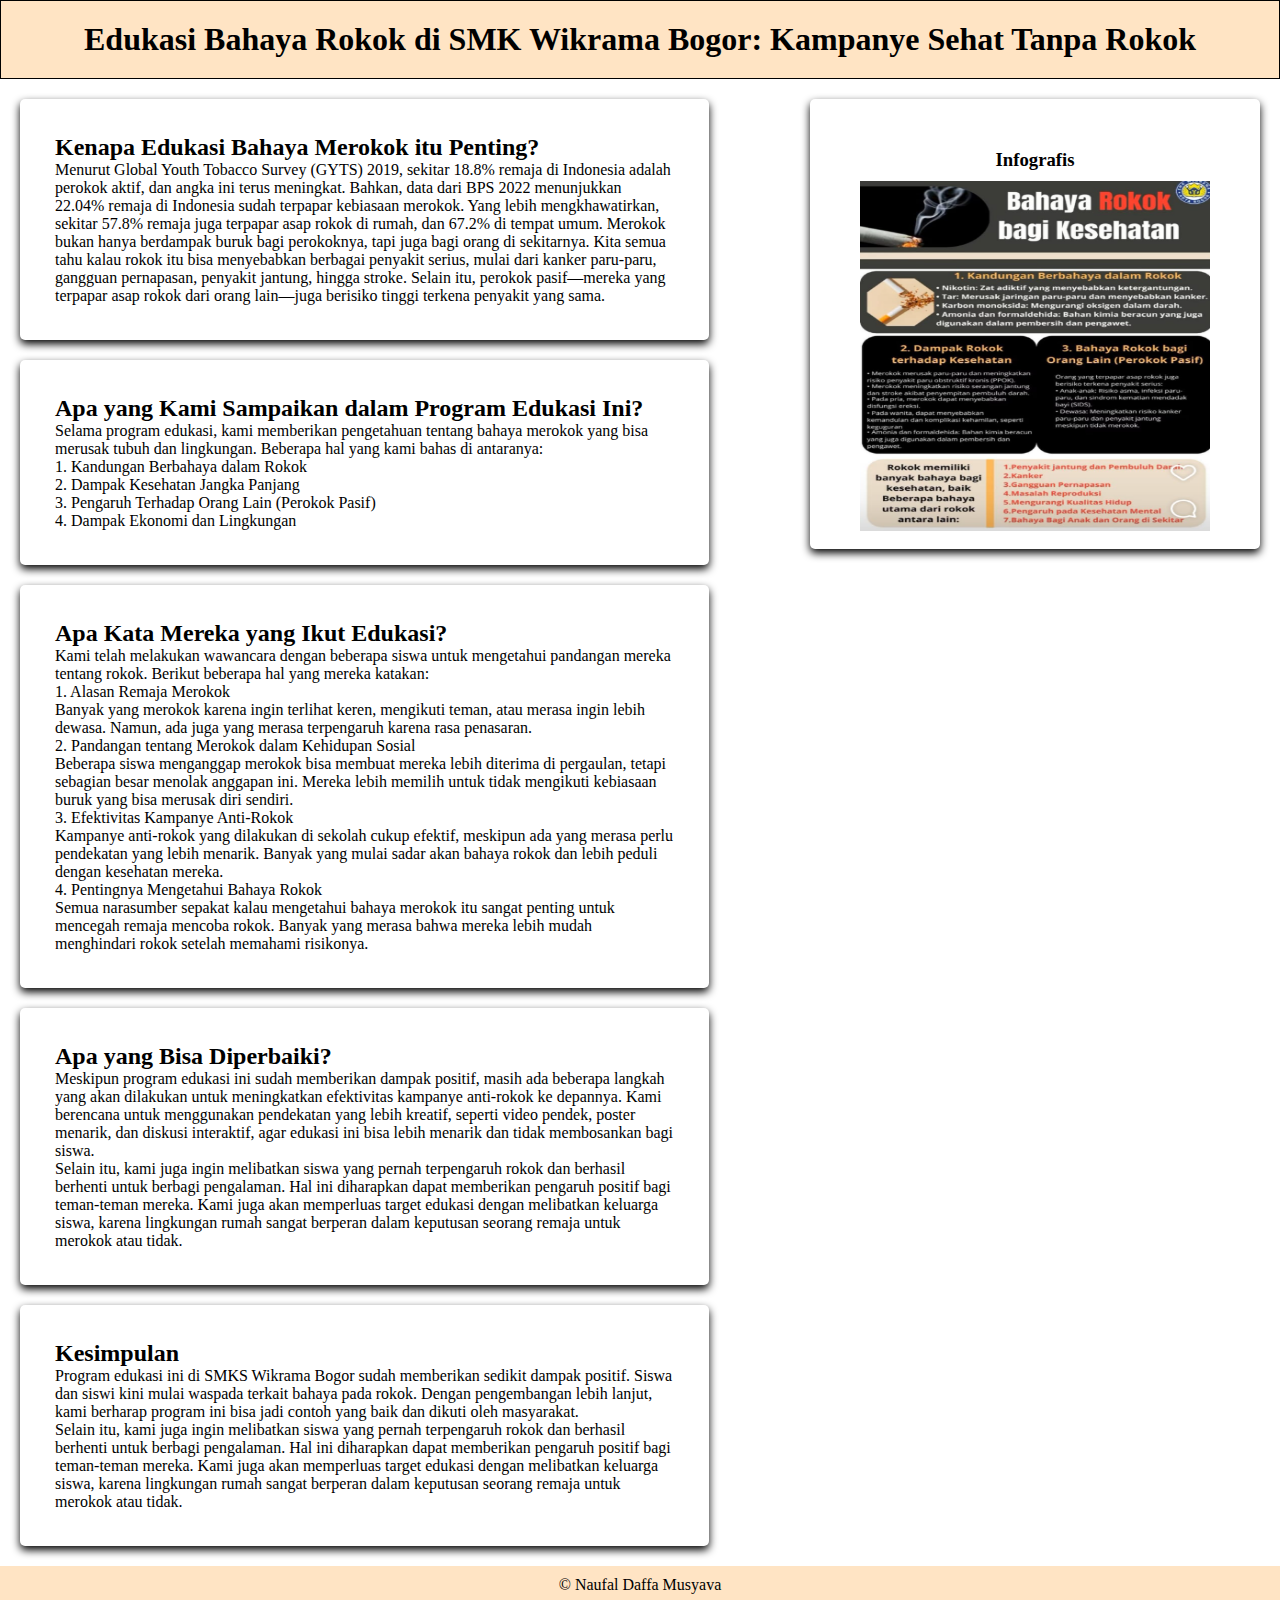
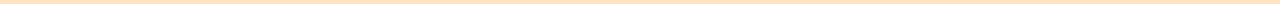
<file: Pipas/index.html>
<!DOCTYPE html>
<html lang="en">
<head>
    <meta charset="UTF-8">
    <meta name="viewport" content="width=device-width, initial-scale=1.0">
    <link rel="stylesheet" href="style.css">
    <title>Kenakalan Remaja</title>
</head>
<body>
    <header>
        <h1>Edukasi Bahaya Rokok di SMK Wikrama Bogor: Kampanye Sehat Tanpa Rokok</h1>
    </header>

    <main>
        <div class="article">
            <article>
                <h2>Kenapa Edukasi Bahaya Merokok itu Penting?</h2>
                <p>Menurut Global Youth Tobacco Survey (GYTS) 2019, sekitar 18.8% remaja di Indonesia adalah perokok aktif, dan angka ini terus meningkat. Bahkan, data dari BPS 2022 menunjukkan 22.04% remaja di Indonesia sudah terpapar kebiasaan merokok. Yang lebih mengkhawatirkan, sekitar 57.8% remaja juga terpapar asap rokok di rumah, dan 67.2% di tempat umum.
                    Merokok bukan hanya berdampak buruk bagi perokoknya, tapi juga bagi orang di sekitarnya. Kita semua tahu kalau rokok itu bisa menyebabkan berbagai penyakit serius, mulai dari kanker paru-paru, gangguan pernapasan, penyakit jantung, hingga stroke. Selain itu, perokok pasif—mereka yang terpapar asap rokok dari orang lain—juga berisiko tinggi terkena penyakit yang sama.
                    </p>
            </article>

            <article>
                <h2>Apa yang Kami Sampaikan dalam Program Edukasi Ini?</h2>
                <p>Selama program edukasi, kami memberikan pengetahuan tentang bahaya merokok yang bisa merusak tubuh dan lingkungan. Beberapa hal yang kami bahas di antaranya:</p>
                <p>1. Kandungan Berbahaya dalam Rokok</p>
                <p>2. Dampak Kesehatan Jangka Panjang</p>
                <p>3. Pengaruh Terhadap Orang Lain (Perokok Pasif)</p>
                <p>4. Dampak Ekonomi dan Lingkungan</p>
            </article>

            <article>
                <h2>Apa Kata Mereka yang Ikut Edukasi?</h2>
                <p>Kami telah melakukan wawancara dengan beberapa siswa untuk mengetahui pandangan mereka tentang rokok. Berikut beberapa hal yang mereka katakan:</p>
                <p>1. Alasan Remaja Merokok<br>
                    Banyak yang merokok karena ingin terlihat keren, mengikuti teman, atau merasa ingin lebih dewasa. Namun, ada juga yang merasa terpengaruh karena rasa penasaran.
                    </p>
                <p>2. Pandangan tentang Merokok dalam Kehidupan Sosial<br>
                    Beberapa siswa menganggap merokok bisa membuat mereka lebih diterima di pergaulan, tetapi sebagian besar menolak anggapan ini. Mereka lebih memilih untuk tidak mengikuti kebiasaan buruk yang bisa merusak diri sendiri.</p>
                <p>3. Efektivitas Kampanye Anti-Rokok<br>
                    Kampanye anti-rokok yang dilakukan di sekolah cukup efektif, meskipun ada yang merasa perlu pendekatan yang lebih menarik. Banyak yang mulai sadar akan bahaya rokok dan lebih peduli dengan kesehatan mereka.</p>
                <p>4. Pentingnya Mengetahui Bahaya Rokok<br>
                    Semua narasumber sepakat kalau mengetahui bahaya merokok itu sangat penting untuk mencegah remaja mencoba rokok. Banyak yang merasa bahwa mereka lebih mudah menghindari rokok setelah memahami risikonya.
                    </p>
            </article>

            <article>
                <h2>Apa yang Bisa Diperbaiki?</h2>
                <p>Meskipun program edukasi ini sudah memberikan dampak positif, masih ada beberapa langkah yang akan dilakukan untuk meningkatkan efektivitas kampanye anti-rokok ke depannya. Kami berencana untuk menggunakan pendekatan yang lebih kreatif, seperti video pendek, poster menarik, dan diskusi interaktif, agar edukasi ini bisa lebih menarik dan tidak membosankan bagi siswa.
                    </p>
                    <p>Selain itu, kami juga ingin melibatkan siswa yang pernah terpengaruh rokok dan berhasil berhenti untuk berbagi pengalaman. Hal ini diharapkan dapat memberikan pengaruh positif bagi teman-teman mereka. Kami juga akan memperluas target edukasi dengan melibatkan keluarga siswa, karena lingkungan rumah sangat berperan dalam keputusan seorang remaja untuk merokok atau tidak.</p>
            </article>

            <article>
                <h2>Kesimpulan</h2>
                <p>Program edukasi ini di SMKS Wikrama Bogor sudah memberikan sedikit dampak positif.
                    Siswa dan siswi kini mulai waspada terkait bahaya pada rokok.
                    Dengan pengembangan lebih lanjut, kami berharap program ini bisa jadi contoh yang baik dan dikuti oleh masyarakat.
                    </p>
                    <p>Selain itu, kami juga ingin melibatkan siswa yang pernah terpengaruh rokok dan berhasil berhenti untuk berbagi pengalaman. Hal ini diharapkan dapat memberikan pengaruh positif bagi teman-teman mereka. Kami juga akan memperluas target edukasi dengan melibatkan keluarga siswa, karena lingkungan rumah sangat berperan dalam keputusan seorang remaja untuk merokok atau tidak.</p>
            </article>
        </div>      

        <aside>
            <h3>Infografis</h3>
                <img src="Screenshot 2024-12-18 140011.png" alt="" width="350" height="350">
        </aside>  
    </main>

    <footer>
        <p>&copy; Naufal Daffa Musyava</p>
    </footer>

    </body>
</html>
</file>
<file: Pipas/style.css>
*{
    margin: 0;
    padding: 0;
    box-sizing: border-box;
}

body{
    font-family: 'Times New Roman', Times, serif;
}

header{
    border: 1px solid;
    padding: 20px;
    text-align: center;
    background-color: bisque;
}
main{
    display: flex;
}
article{
    margin-left: 20px;
    max-width: 85%;
    box-shadow: 0 4px 8px 0 rgba(0, 0, 0, 2);
    border-radius: 5px;
    padding: 35px;
    margin-top: 20px; 
}
aside{
    margin-right: 20px;
    box-shadow: 0 4px 8px 0 rgba(0, 0, 0, 2);
    border-radius: 5px;
    height: auto;
    max-height: 450px;
    padding: 50px ;
    margin-top: 20px; 
    text-align: center;
}
aside h3{
    margin-bottom: 10px;
    justify-content: center;
}

footer{
    margin-top: 20px;
    padding: 10px;
    background-color: bisque;
    text-align: center;
}
</file>
